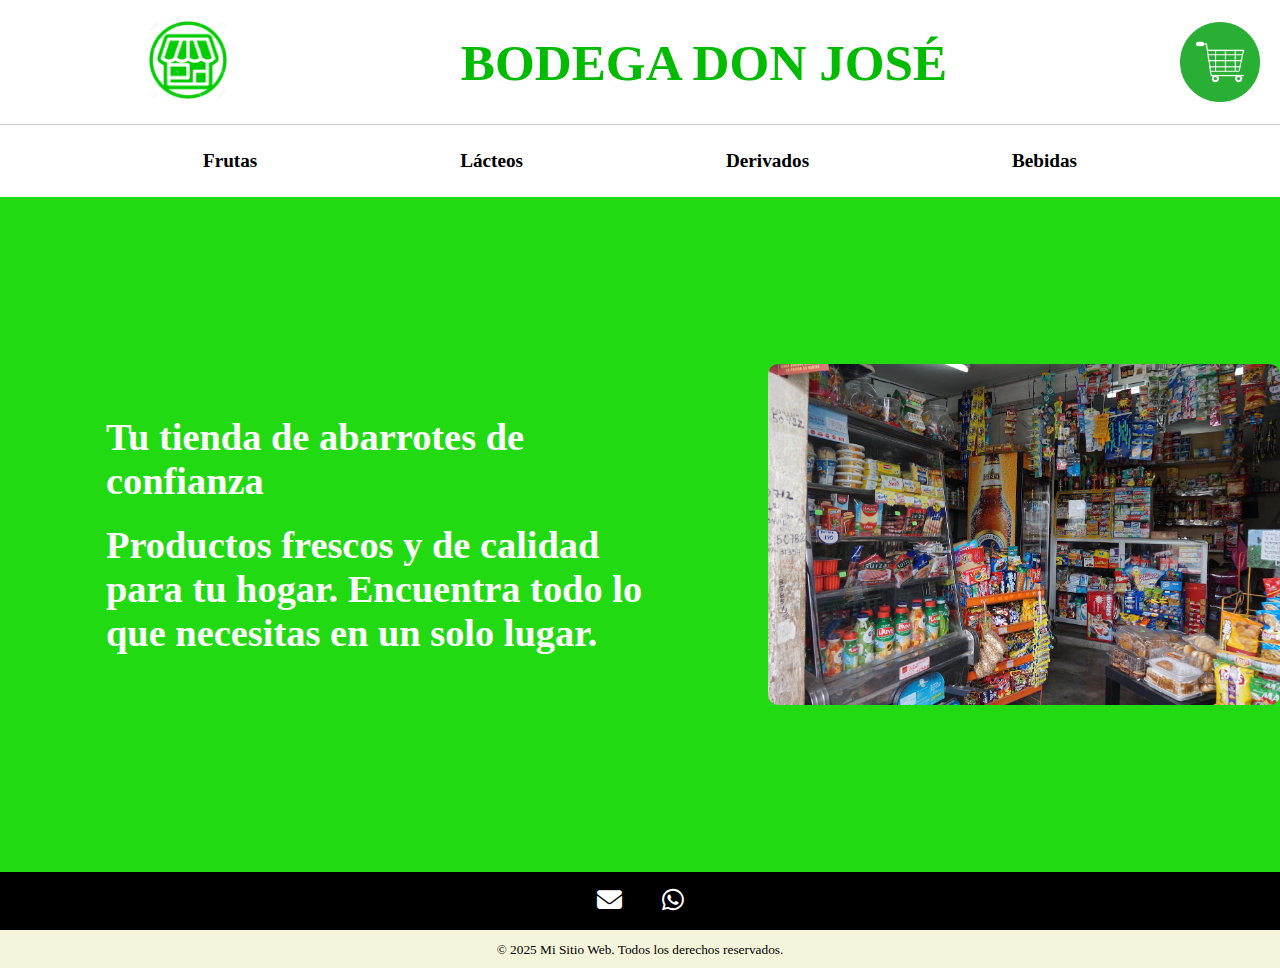
<file: index.html>
<!DOCTYPE html>
<html lang="es">
<head>
    <meta charset="UTF-8">
    <meta name="viewport" content="width=device-width, initial-scale=1.0">
    <title>Mi Tienda De Abarrotes</title>
    <link rel="stylesheet" href="css/styles.css">
    <link rel="stylesheet" href="https://cdnjs.cloudflare.com/ajax/libs/font-awesome/6.4.0/css/all.min.css">
</head>
<body>
    <header class="panel">
        <a class="inicio" href="index.html"><img class="img1" src="images/icono_tienda.jpg" alt="icono_tienda"></a>
        <div class="c2">
            <p class="titulo">BODEGA DON JOSÉ</p>
        </div>
        <img class="carrito" src="images/icono_carrito.png" alt="carrito">
    </header>

    <nav>
        <ul class="sections">
            <li><a class="categ" href="frutas.html">Frutas</a></li>
            <li><a class="categ" href="lacteos.html">Lácteos</a></li>
            <li><a class="categ" href="derivados.html">Derivados</a></li>
            <li><a class="categ" href="bebidas.html">Bebidas</a></li>
        </ul>
    </nav>

    <main class="cuerpo">
        <div class="textos">
            <p class="texto">Tu tienda de abarrotes de confianza</p>
            <p class="texto">Productos frescos y de calidad para tu hogar. Encuentra todo lo que necesitas en un solo lugar.</p>
        </div>
        <div class="textos">
            <img class="imgt" src="images/interior_tienda.png" alt="tienda">
        </div>
    </main>

    <div class="contactanos">
        <a href="#" class="cont" id="btnAbrirModal">
            <i class="fa-solid fa-envelope"></i>
        </a>
        <a href="https://wa.me/51928223482?text=Hola%20Don%20José,%20deseo%20hacer%20un%20pedido" class="cont" target="_blank">
            <i class="fa-brands fa-whatsapp"></i>
        </a>
    </div>

    <footer>
        <small>&copy; 2025 Mi Sitio Web. Todos los derechos reservados.</small>
    </footer>

    <div id="miModal" class="modal-pedido">
        <div class="modal-contenido">
            <span class="cerrar-btn">&times;</span>
            <h2 style="color: rgb(0, 187, 0);">Nuevo Pedido</h2>
            
            <label>Nombre:</label>
            <input type="text" id="nombreCliente" placeholder="Tu nombre">
            
            <label>Producto:</label>
            <input type="text" id="productoPedido" placeholder="Ej: Manzanas">
            
            <label>Cantidad:</label>
            <input type="text" id="cantidadPedido" placeholder="Ej: 2 kg">

            <button type="button" onclick="enviarPorCorreo()" class="btn-enviar">
                ENVIAR A GMAIL
            </button>
        </div>
    </div>

    <script src="js/form.js"></script>
</body>
</html>
</file>
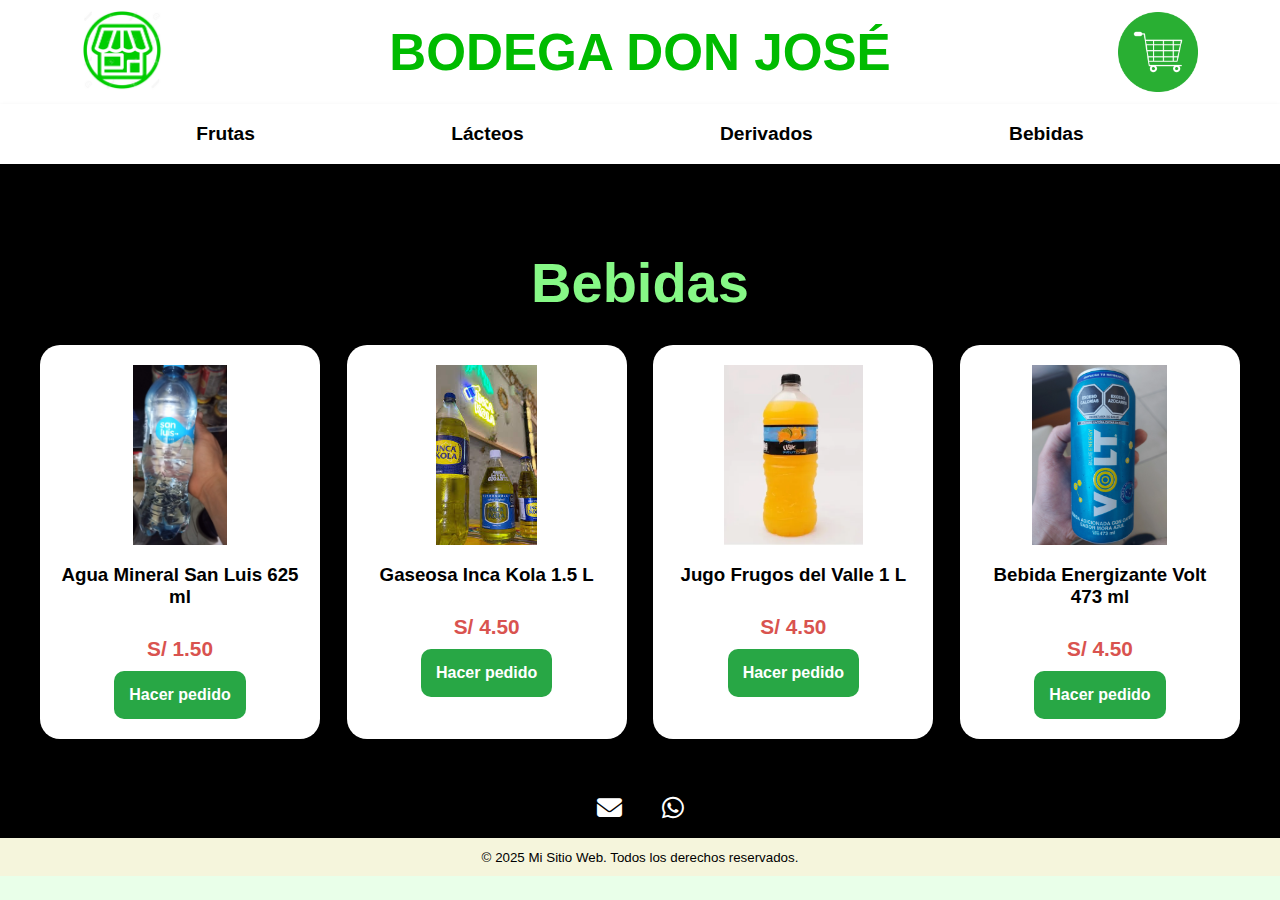
<file: bebidas.html>
<!DOCTYPE html>
<html lang="es">
<head>
    <meta charset="UTF-8">
    <meta name="viewport" content="width=device-width, initial-scale=1.0">
    <title>Bebidas</title>
    <link rel="stylesheet" href="css/frutas.css">
    <link rel="stylesheet" href="https://cdnjs.cloudflare.com/ajax/libs/font-awesome/6.4.0/css/all.min.css">
</head>
<body>
    <header class="panel">
        <a class="inicio" href="index.html"><img class="img1"src="images/icono_tienda.jpg" alt="icono_tienda"></a>
        <div class="c2">
            <p class="titulo">BODEGA DON JOSÉ</p>
        </div>
        <img class="carrito" src="images/icono_carrito.png" alt="carrito">
    </header>
    
    <nav>
        <ul class="sections">
            <li><a class="categ" href="frutas.html">Frutas</a></li>
            <li><a class="categ" href="lacteos.html">Lácteos</a></li>
            <li><a class="categ" href="derivados.html">Derivados</a></li>
            <li><a class="categ" href="bebidas.html">Bebidas</a></li>
        </ul>
    </nav>

    <section id="frutas" class="seccion-productos">
    <h2 class="titulo-seccion">Bebidas</h2>

    <div class="contenedor-productos">

        <div class="producto">
            <img src="images/agua.png" alt="Agua Mineral San Luis 625 ml">
            <h3>Agua Mineral San Luis 625 ml</h3>
            <p class="precio">S/ 1.50</p>
            <a href="https://wa.me/51928223482?text=Hola%20Don%20José,%20deseo%20comprar%20Agua%20Mineral%20San%20Luis%20625%20ml" class="cont" target="_blank">
                <button class="btn-comprar">Hacer pedido</button>
            </a>
        </div>

        <div class="producto">
            <img src="images/gaseosa.png" alt="Gaseosa Inca Kola 1.5 L">
            <h3>Gaseosa Inca Kola 1.5 L</h3>
            <p class="precio">S/ 4.50</p>
            <a href="https://wa.me/51928223482?text=Hola%20Don%20José,%20deseo%20comprar%20Gaseosa%20Inca%20Kola%201.5%20L" class="cont" target="_blank">
                <button class="btn-comprar">Hacer pedido</button>
            </a>
        </div>

        <div class="producto">
            <img src="images/frugo.png" alt="Jugo Frugos del Valle 1 L">
            <h3>Jugo Frugos del Valle 1 L</h3>
            <p class="precio">S/ 4.50</p>
            <a href="https://wa.me/51928223482?text=Hola%20Don%20José,%20deseo%20comprar%20Jugo%20Frugos%20del%20Valle%201%20L" class="cont" target="_blank">
                <button class="btn-comprar">Hacer pedido</button>
            </a>
        </div>

        <div class="producto">
            <img src="images/volt.png" alt="Bebida Energizante Volt 473 ml">
            <h3>Bebida Energizante Volt 473 ml</h3>
            <p class="precio">S/ 4.50</p>
            <a href="https://wa.me/51928223482?text=Hola%20Don%20José,%20deseo%20comprar%20Bebida%20Energizante%20Volt%20473%20ml" class="cont" target="_blank">
                <button class="btn-comprar">Hacer pedido</button>
            </a>
        </div>

    </div>
</section>

    <div class="contactanos">
        <a href="#" class="cont" id="btnAbrirModal">
            <i class="fa-solid fa-envelope"></i>
        </a>
        <a href="https://wa.me/51928223482?text=Hola%20Don%20José,%20deseo%20hacer%20un%20pedido" class="cont" target="_blank">
            <i class="fa-brands fa-whatsapp"></i>
        </a>
    </div>
    <footer>
        <small>&copy; 2025 Mi Sitio Web. Todos los derechos reservados.</small>
    </footer>

     <div id="miModal" class="modal-pedido">
        <div class="modal-contenido">
            <span class="cerrar-btn">&times;</span>
            <h2 style="color: rgb(0, 187, 0);">Nuevo Pedido</h2>
            
            <label>Nombre:</label>
            <input type="text" id="nombreCliente" placeholder="Tu nombre">
            
            <label>Producto:</label>
            <input type="text" id="productoPedido" placeholder="Ej: Manzanas">
            
            <label>Cantidad:</label>
            <input type="text" id="cantidadPedido" placeholder="Ej: 2 kg">

            <button type="button" onclick="enviarPorCorreo()" class="btn-enviar">
                ENVIAR A GMAIL
            </button>
        </div>
    </div>

    <script src="js/form.js"></script>
    
</body>
</html>
</file>
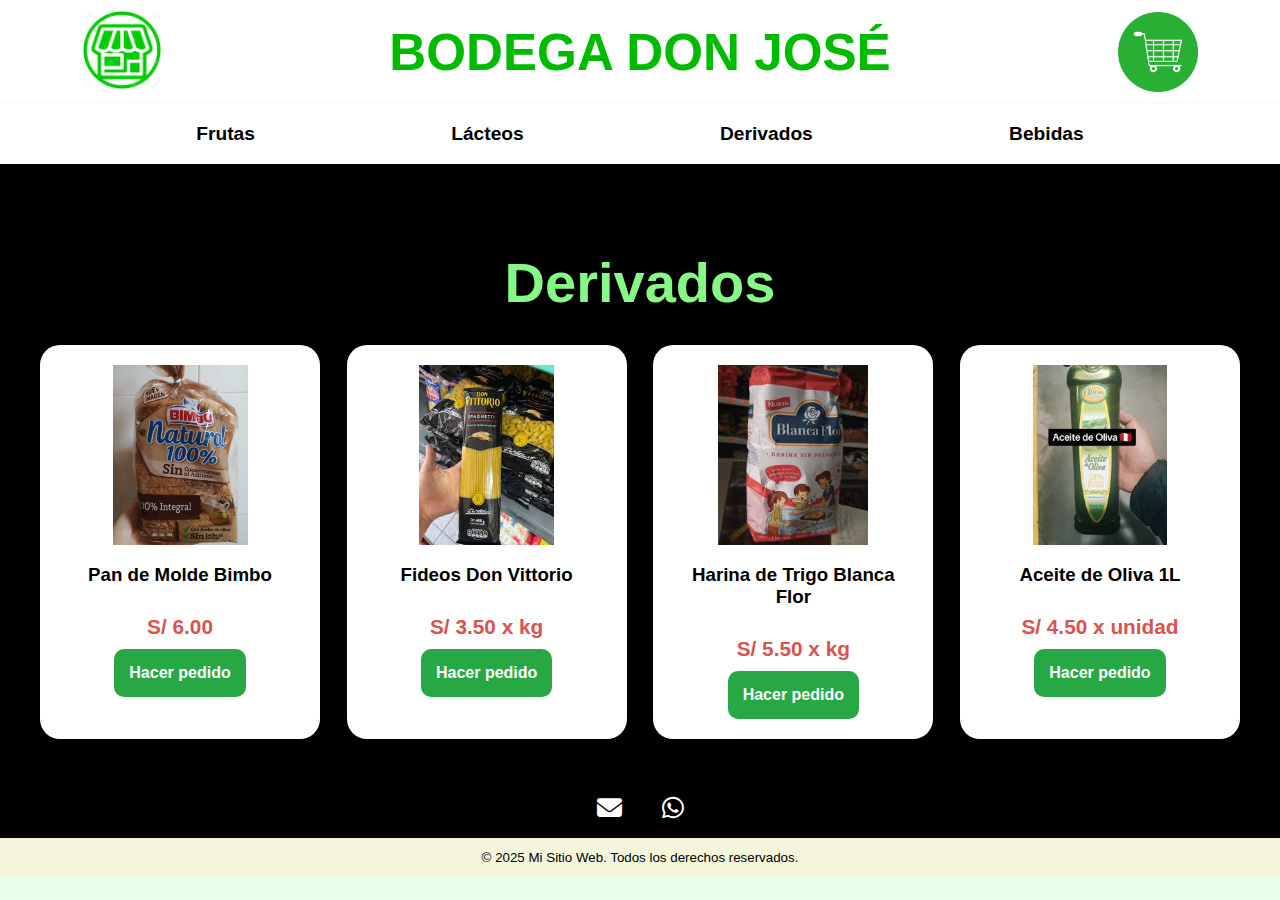
<file: derivados.html>
<!DOCTYPE html>
<html lang="es">
<head>
    <meta charset="UTF-8">
    <meta name="viewport" content="width=device-width, initial-scale=1.0">
    <title>Derivados</title>
    <link rel="stylesheet" href="css/derivados.css">
    <link rel="stylesheet" href="https://cdnjs.cloudflare.com/ajax/libs/font-awesome/6.4.0/css/all.min.css">
</head>
<body>
    <header class="panel">
        <a class="inicio" href="index.html"><img class="img1"src="images/icono_tienda.jpg" alt="icono_tienda"></a>
        <div class="c2">
            <p class="titulo">BODEGA DON JOSÉ</p>
        </div>
        <img class="carrito" src="images/icono_carrito.png" alt="carrito">
    </header>
    
    <nav>
        <ul class="sections">
            <li><a class="categ" href="frutas.html">Frutas</a></li>
            <li><a class="categ" href="lacteos.html">Lácteos</a></li>
            <li><a class="categ" href="derivados.html">Derivados</a></li>
            <li><a class="categ" href="bebidas.html">Bebidas</a></li>
        </ul>
    </nav>

    <section id="frutas" class="seccion-productos">
    <h2 class="titulo-seccion">Derivados</h2>

    <div class="contenedor-productos">
        <div class="producto">
            <img src="images/pan.png" alt="Pan de Molde Bimbo">
            <h3>Pan de Molde Bimbo</h3>
            <p class="precio">S/ 6.00</p>
            <a href="https://wa.me/51928223482?text=Hola%20Don%20José,%20deseo%20comprar%20Pan%20de%20Molde%20Bimbo" class="cont" target="_blank">
                <button class="btn-comprar">Hacer pedido</button>
            </a>
        </div>

        <div class="producto">
            <img src="images/fideos.png" alt="Fideos Don Vittorio">
            <h3>Fideos Don Vittorio</h3>
            <p class="precio">S/ 3.50 x kg</p>
            <a href="https://wa.me/51928223482?text=Hola%20Don%20José,%20deseo%20comprar%20Fideos%20Don%20Vittorio" class="cont" target="_blank">
                <button class="btn-comprar">Hacer pedido</button>
            </a>
        </div>

        <div class="producto">
            <img src="images/harina.png" alt="Harina de Trigo Blanca Flor">
            <h3>Harina de Trigo Blanca Flor</h3>
            <p class="precio">S/ 5.50 x kg</p>
            <a href="https://wa.me/51928223482?text=Hola%20Don%20José,%20deseo%20comprar%20Harina%20de%20Trigo%20Blanca%20Flor" class="cont" target="_blank">
                <button class="btn-comprar">Hacer pedido</button>
            </a>
        </div>

        <div class="producto">
            <img src="images/aceite.png" alt="Aceite de Oliva 1L">
            <h3>Aceite de Oliva 1L</h3>
            <p class="precio">S/ 4.50 x unidad</p>
            <a href="https://wa.me/51928223482?text=Hola%20Don%20José,%20deseo%20comprar%20Aceite%20de%20Oliva%201L" class="cont" target="_blank">
                <button class="btn-comprar">Hacer pedido</button>
            </a>
        </div>

    </div>
</section>

    <div class="contactanos">
        <a href="#" class="cont" id="btnAbrirModal">
            <i class="fa-solid fa-envelope"></i>
        </a>
        <a href="https://wa.me/51928223482?text=Hola%20Don%20José,%20deseo%20hacer%20un%20pedido" class="cont" target="_blank">
            <i class="fa-brands fa-whatsapp"></i>
        </a>
    </div>

    <footer>
        <small>&copy; 2025 Mi Sitio Web. Todos los derechos reservados.</small>
    </footer>
    
        <div id="miModal" class="modal-pedido">
        <div class="modal-contenido">
            <span class="cerrar-btn">&times;</span>
            <h2 style="color: rgb(0, 187, 0);">Nuevo Pedido</h2>
            
            <label>Nombre:</label>
            <input type="text" id="nombreCliente" placeholder="Tu nombre">
            
            <label>Producto:</label>
            <input type="text" id="productoPedido" placeholder="Ej: Manzanas">
            
            <label>Cantidad:</label>
            <input type="text" id="cantidadPedido" placeholder="Ej: 2 kg">

            <button type="button" onclick="enviarPorCorreo()" class="btn-enviar">
                ENVIAR A GMAIL
            </button>
        </div>
    </div>

    <script src="js/form.js"></script>

</body>
</html>
</file>
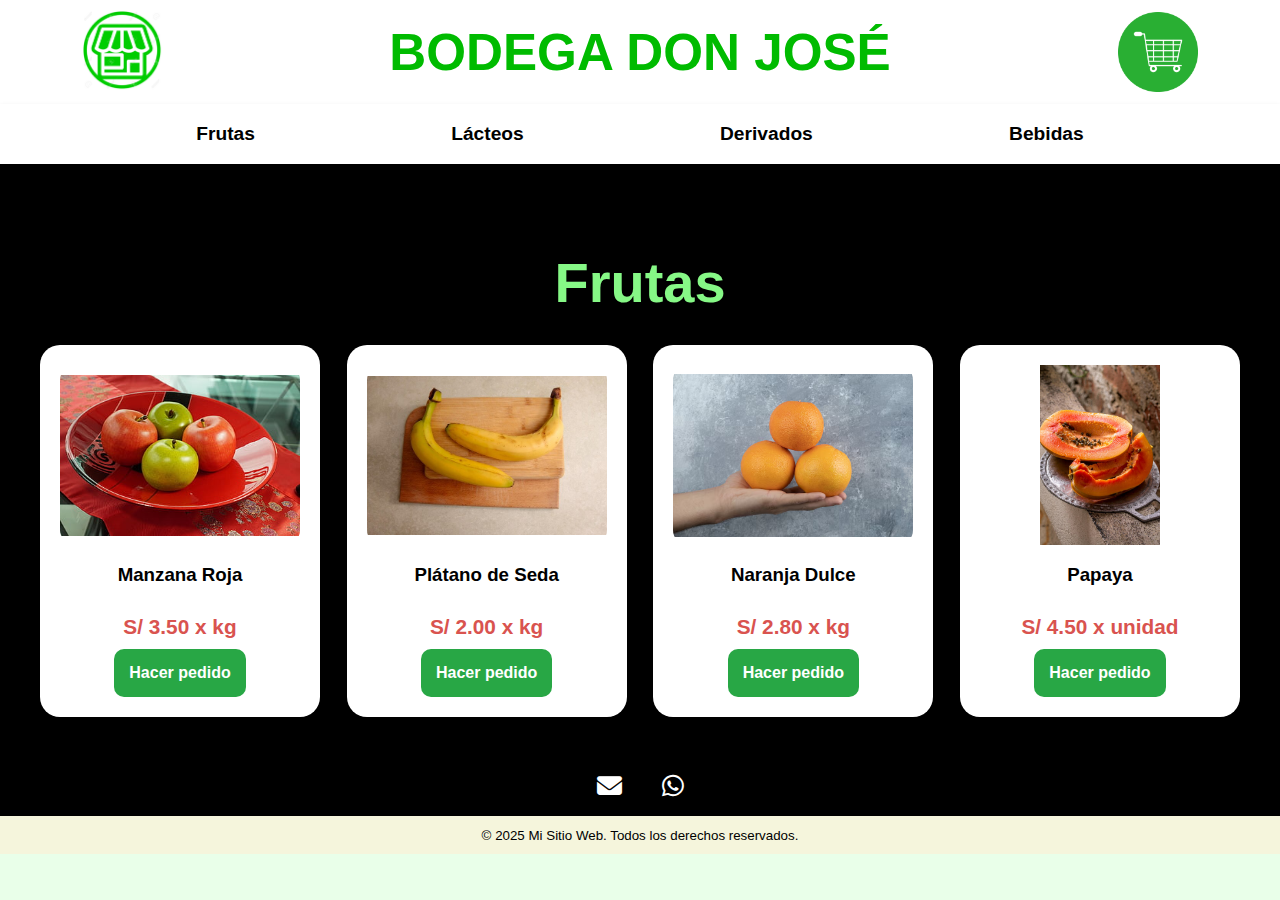
<file: frutas.html>
<!DOCTYPE html>
<html lang="es">
<head>
    <meta charset="UTF-8">
    <meta name="viewport" content="width=device-width, initial-scale=1.0">
    <title>Frutas</title>
    <link rel="stylesheet" href="css/frutas.css">
    <link rel="stylesheet" href="https://cdnjs.cloudflare.com/ajax/libs/font-awesome/6.4.0/css/all.min.css">
</head>
<body>
    <header class="panel">
        <a class="inicio" href="index.html"><img class="img1"src="images/icono_tienda.jpg" alt="icono_tienda"></a>
        <div class="c2">
            <p class="titulo">BODEGA DON JOSÉ</p>
        </div>
        <img class="carrito" src="images/icono_carrito.png" alt="carrito">
    </header>
    
    <nav>
        <ul class="sections">
            <li><a class="categ" href="frutas.html">Frutas</a></li>
            <li><a class="categ" href="lacteos.html">Lácteos</a></li>
            <li><a class="categ" href="derivados.html">Derivados</a></li>
            <li><a class="categ" href="bebidas.html">Bebidas</a></li>
        </ul>
    </nav>

    <section id="frutas" class="seccion-productos">
    <h2 class="titulo-seccion">Frutas</h2>

    <div class="contenedor-productos">

        <div class="producto">
            <img src="images/manzana.png" alt="Manzanas frescas">
            <h3>Manzana Roja</h3>
            <p class="precio">S/ 3.50 x kg</p>
            <a href="https://wa.me/51928223482?text=Hola%20Don%20José,%20deseo%20comprar%20Manzana%20Roja" class="cont" target="_blank">
                <button class="btn-comprar">Hacer pedido</button>
            </a>
        </div>

        <div class="producto">
            <img src="images/platanos.jpg" alt="Plátanos maduros">
            <h3>Plátano de Seda</h3>
            <p class="precio">S/ 2.00 x kg</p>
            <a href="https://wa.me/51928223482?text=Hola%20Don%20José,%20deseo%20comprar%20Plátano%20de%20Seda" class="cont" target="_blank">
                <button class="btn-comprar">Hacer pedido</button>
            </a>
        </div>

        <div class="producto">
            <img src="images/naranjas.png" alt="Naranjas jugosas">
            <h3>Naranja Dulce</h3>
            <p class="precio">S/ 2.80 x kg</p>
            <a href="https://wa.me/51928223482?text=Hola%20Don%20José,%20deseo%20comprar%20Naranja%20Dulce" class="cont" target="_blank">
                <button class="btn-comprar">Hacer pedido</button>
            </a>
        </div>

        <div class="producto">
            <img src="images/papaya.jpg" alt="Papaya fresca">
            <h3>Papaya</h3>
            <p class="precio">S/ 4.50 x unidad</p>
            <a href="https://wa.me/51928223482?text=Hola%20Don%20José,%20deseo%20comprar%20Papaya" class="cont" target="_blank">
                <button class="btn-comprar">Hacer pedido</button>
            </a>
        </div>

    </div>
</section>

    <div class="contactanos">
        <a href="#" class="cont" id="btnAbrirModal">
            <i class="fa-solid fa-envelope"></i>
        </a>
        <a href="https://wa.me/51928223482?text=Hola%20Don%20José,%20deseo%20hacer%20un%20pedido" class="cont" target="_blank">
            <i class="fa-brands fa-whatsapp"></i>
        </a>
    </div>

    <footer>
        <small>&copy; 2025 Mi Sitio Web. Todos los derechos reservados.</small>
    </footer>
    
    <div id="miModal" class="modal-pedido">
        <div class="modal-contenido">
            <span class="cerrar-btn">&times;</span>
            <h2 style="color: rgb(0, 187, 0);">Nuevo Pedido</h2>
            
            <label>Nombre:</label>
            <input type="text" id="nombreCliente" placeholder="Tu nombre">
            
            <label>Producto:</label>
            <input type="text" id="productoPedido" placeholder="Ej: Manzanas">
            
            <label>Cantidad:</label>
            <input type="text" id="cantidadPedido" placeholder="Ej: 2 kg">

            <button type="button" onclick="enviarPorCorreo()" class="btn-enviar">
                ENVIAR A GMAIL
            </button>
        </div>
    </div>
<script src="js/form.js"></script>
</body>
</html>
</file>
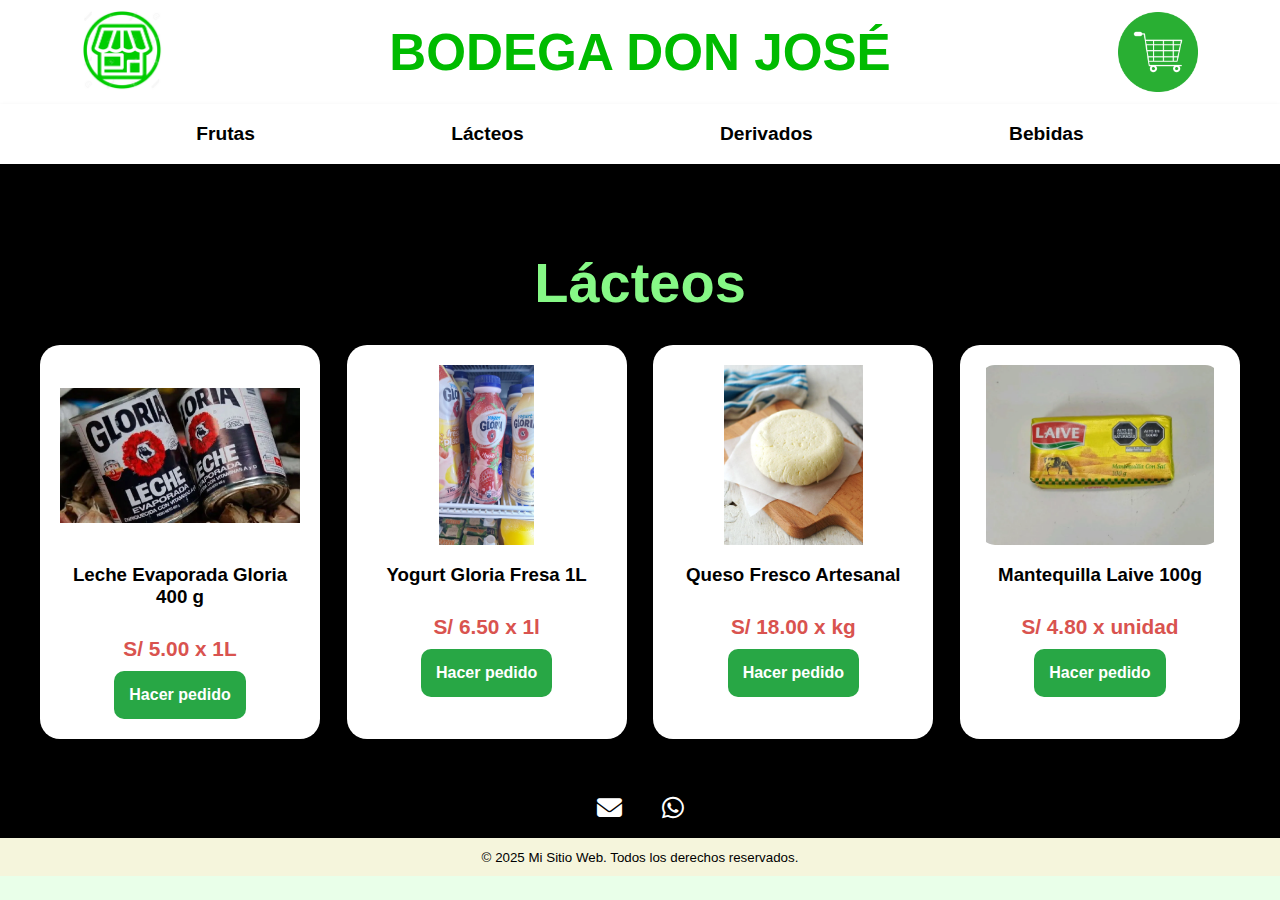
<file: lacteos.html>
<!DOCTYPE html>
<html lang="es">
<head>
    <meta charset="UTF-8">
    <meta name="viewport" content="width=device-width, initial-scale=1.0">
    <title>Lácteos</title>
    <link rel="stylesheet" href="css/lacteos.css">
    <link rel="stylesheet" href="https://cdnjs.cloudflare.com/ajax/libs/font-awesome/6.4.0/css/all.min.css">
</head>
<body>
    <header class="panel">
        <a class="inicio" href="index.html"><img class="img1"src="images/icono_tienda.jpg" alt="icono_tienda"></a>
        <div class="c2">
            <p class="titulo">BODEGA DON JOSÉ</p>
        </div>
        <img class="carrito" src="images/icono_carrito.png" alt="carrito">
    </header>
    
    <nav>
        <ul class="sections">
            <li><a class="categ" href="frutas.html">Frutas</a></li>
            <li><a class="categ" href="lacteos.html">Lácteos</a></li>
            <li><a class="categ" href="derivados.html">Derivados</a></li>
            <li><a class="categ" href="bebidas.html">Bebidas</a></li>
        </ul>
    </nav>

    <section id="frutas" class="seccion-productos">
    <h2 class="titulo-seccion">Lácteos</h2>

    <div class="contenedor-productos">

        <div class="producto">
            <img src="images/leche.png" alt="Leche Evaporada Gloria 400 g">
            <h3>Leche Evaporada Gloria 400 g</h3>
            <p class="precio">S/ 5.00 x 1L</p>
            <a href="https://wa.me/51928223482?text=Hola%20Don%20José,%20deseo%20comprar%20Leche%20Gloria%20Entera%201L" class="cont" target="_blank">
                <button class="btn-comprar">Hacer pedido</button>
            </a>
        </div>

        <div class="producto">
            <img src="images/yogurt.png" alt="Yogurt Gloria Fresa 1L">
            <h3>Yogurt Gloria Fresa 1L</h3>
            <p class="precio">S/ 6.50 x 1l</p>
            <a href="https://wa.me/51928223482?text=Hola%20Don%20José,%20deseo%20comprar%20Yogurt%20Gloria%20Batido%20Fresa%201L" class="cont" target="_blank">
                <button class="btn-comprar">Hacer pedido</button>
            </a>
        </div>

        <div class="producto">
            <img src="images/queso.png" alt="Queso Fresco Artesanal">
            <h3>Queso Fresco Artesanal</h3>
            <p class="precio">S/ 18.00 x kg</p>
            <a href="https://wa.me/51928223482?text=Hola%20Don%20José,%20deseo%20comprar%20Naranja%20Dulce" class="cont" target="_blank">
                <button class="btn-comprar">Hacer pedido</button>
            </a>
        </div>

        <div class="producto">
            <img src="images/mantequilla.png" alt="Mantequilla Laive 100g">
            <h3>Mantequilla Laive 100g</h3>
            <p class="precio">S/ 4.80 x unidad</p>
            <a href="https://wa.me/51928223482?text=Hola%20Don%20José,%20deseo%20comprar%20Mantequilla%20Laive%20100g" class="cont" target="_blank">
                <button class="btn-comprar">Hacer pedido</button>
            </a>
        </div>

    </div>
</section>

     <div class="contactanos">
        <a href="#" class="cont" id="btnAbrirModal">
            <i class="fa-solid fa-envelope"></i>
        </a>
        <a href="https://wa.me/51928223482?text=Hola%20Don%20José,%20deseo%20hacer%20un%20pedido" class="cont" target="_blank">
            <i class="fa-brands fa-whatsapp"></i>
        </a>
    </div>


    <footer>
        <small>&copy; 2025 Mi Sitio Web. Todos los derechos reservados.</small>
    </footer>

        <div id="miModal" class="modal-pedido">
        <div class="modal-contenido">
            <span class="cerrar-btn">&times;</span>
            <h2 style="color: rgb(0, 187, 0);">Nuevo Pedido</h2>
            
            <label>Nombre:</label>
            <input type="text" id="nombreCliente" placeholder="Tu nombre">
            
            <label>Producto:</label>
            <input type="text" id="productoPedido" placeholder="Ej: Manzanas">
            
            <label>Cantidad:</label>
            <input type="text" id="cantidadPedido" placeholder="Ej: 2 kg">

            <button type="button" onclick="enviarPorCorreo()" class="btn-enviar">
                ENVIAR A GMAIL
            </button>
        </div>
    </div>

    <script src="js/form.js"></script>
</body>
</html>
</file>
<file: css/styles.css>
body {
    margin: 0;
    font-family: 'Times New Roman', Times, serif;
}

.panel {
    display: flex;
    flex-direction: row;
    background-color: white;
    width: 100%;
    padding: 10px 0;
    align-items: center;
    justify-content: space-around;
}

.inicio {
    width: 12%;
}

.img1 {
    width: 100%;
    height: auto;
}

.carrito {
    width: 12%;
    height: auto;
}

.c2 {
    display: flex;
    flex-direction: column;
    align-items: center;
    gap: 10px;
}

.titulo {
    color: rgb(0, 187, 0);
    font-size: 6vw;
    font-weight: bold;
    text-align: center;
    margin: 0;
}

.buscador {
    display: flex;
    width: 90%;
    height: 35px;
    background-color: rgb(189, 190, 190);
    border-radius: 15px;
    align-items: center;
    padding: 0 10px;
}

.lupa {
    background-color: transparent;
    border: 0;
    font-size: 14px;
}

.campo_buscar {
    background-color: transparent;
    border: 0;
    font-size: 14px;
    width: 100%;
    outline: none;
}

::placeholder {
    color: rgb(66, 66, 66);
    font-size: 12px;
}

.sections {
    display: flex;
    margin: 0;
    background-color: white;
    min-height: 50px;
    align-items: center;
    justify-content: space-evenly;
    list-style-type: none;
    padding: 0;
    border-top: 1px solid #cfcdcd;
}

.categ {
    color: black;
    font-weight: bold;
    font-size: 14px;
    text-decoration: none;
}

.cuerpo {
    background-color: rgb(33, 218, 17);
    display: flex;
    flex-direction: column;
    width: 100%;
    padding: 20px 0;
    align-items: center;
    min-height: 75vh;
}

.textos {
    display: flex;
    width: 90%;
    justify-content: center;
    align-items: center;
    flex-direction: column;
    gap: 20px;
    padding: 20px 0;
}

.texto {
    color: white;
    font-weight: bold;
    text-align: center;
    font-size: 22px;
    margin: 0 10px;
}

.imgt {
    width: 90vw;
    max-width: 400px;
    border-radius: 10px;
}

.contactanos {
    background-color: rgb(0, 0, 0);
    display: flex;
    justify-content: center;
    padding: 15px;
    gap: 40px;
}

.cont {
    color: white;
    font-size: 25px;
}

footer {
    padding: 10px;
    background-color: beige;
    text-align: center;
}

.modal-pedido {
    display: none;
    position: fixed;
    z-index: 1000;
    left: 0;
    top: 0;
    width: 100%;
    height: 100%;
    background-color: rgba(0,0,0,0.7);
}

.modal-contenido {
    background-color: white;
    margin: 10% auto;
    padding: 20px;
    width: 80%;
    max-width: 400px;
    border-radius: 15px;
    text-align: left;
    position: relative;
}

.modal-contenido input {
    width: 100%;
    padding: 10px;
    margin: 10px 0;
    border: 1px solid #ccc;
    border-radius: 5px;
}

.cerrar-btn {
    position: absolute;
    right: 15px;
    top: 10px;
    font-size: 25px;
    cursor: pointer;
}

.btn-enviar {
    background-color: rgb(0, 187, 0);
    color: white;
    border: none;
    padding: 12px;
    width: 100%;
    border-radius: 8px;
    font-weight: bold;
    cursor: pointer;
    margin-top: 10px;
}

@media (min-width: 768px) {
    .panel {
        gap: 5vw;
        padding: 20px 5%;
    }

    .titulo {
        font-size: 4vw;
    }

    .buscador {
        width: 30vw;
    }

    .inicio {
        width: 80px;
    }

    .img1 {
        width: 100%;
    }

    .carrito {
        width: 80px;
    }

    .cuerpo {
        flex-direction: row;
        height: 75vh;
        justify-content: space-around;
        padding: 0 5%;
    }

    .textos {
        width: 45%;
        text-align: left;
    }

    .texto {
        font-size: 3vw;
        text-align: left;
    }

    .imgt {
        width: 40vw;
        max-width: none;
    }

    .sections {
        height: 8vh;
    }

    .categ {
        font-size: 1.5vw;
    }
}
</file>
<file: css/frutas.css>
body {
    margin: 0;
    font-family: Arial, sans-serif;
    background-color: #e9ffe9;
}

.panel {
    display: flex;
    flex-direction: row; 
    background-color: white;
    width: 100%;
    padding: 10px 0;
    align-items: center;
    justify-content: space-around;
}

.inicio {
  width: 12%;
}

.img1 {
    width: 100%;
    height: auto;
}

.carrito {
    width: 12%;
    height: auto;
}

.c2 {
    display: flex;
    flex-direction: column;
    align-items: center;
    gap: 10px;
}

.titulo {
    color: rgb(0, 187, 0);
    font-size: 6vw;
    font-weight: bold;
    text-align: center;
    margin: 0;
}

.buscador {
    display: flex;
    width: 90%;
    height: 35px;
    background-color: rgb(189, 190, 190);
    border-radius: 15px;
    align-items: center;
    padding: 0 10px;
}

.lupa {
    background-color: transparent;
    border: 0;
    font-size: 14px;
}

.campo_buscar {
    background-color: transparent;
    border: 0;
    font-size: 14px;
    width: 100%;
    outline: none;
}

::placeholder {
    color: rgb(66, 66, 66);
    font-size: 12px;
}

.sections {
    display: flex;
    margin: 0;
    background-color: white;
    height: 60px;
    align-items: center;
    justify-content: space-evenly;
    list-style-type: none;
    padding: 0;
    box-shadow: 0 2px 5px rgba(0,0,0,0.1);
}

.categ {
    color: black;
    font-weight: bold;
    font-size: 14px;
    text-decoration: none;
}

.seccion-productos {
    padding: 20px;
    text-align: center;
}

.titulo-seccion {
    font-size: 2.5rem;
    font-weight: bold;
    color: #008000;
    margin-bottom: 30px;
}

.contenedor-productos {
    display: flex;
    flex-direction: column;
    flex-wrap: wrap;
    gap: 20px;
    justify-content: center;
    max-width: 1200px;
    margin: 0 auto;
}

.producto {
    background: white;
    padding: 20px;
    border-radius: 20px;
    box-shadow: 0 4px 8px rgba(0,0,0,0.1);
    display: flex;
    flex-direction: column;
    align-items: center;
    width: 90%; 
    max-width: 300px;
    margin: 0 auto; 
}

.producto img {
    width: 100%;
    height: 180px;
    object-fit: contain;
    border-radius: 15px;
}

.precio {
    font-size: 1.3rem;
    font-weight: bold;
    margin: 10px;
    color: #d9534f;
}

.btn-comprar {
    background: #28a745;
    color: white;
    border: 0;
    padding: 15px;
    border-radius: 10px;
    font-size: 1rem;
    cursor: pointer;
    width: 100%;
    font-weight: bold;
}

.contactanos {
    background-color: rgb(0, 0, 0);
    display: flex;
    justify-content: center;
    padding: 15px;
    gap: 40px;
}

.cont {
    color: white;
    font-size: 25px;
}

footer {
    padding: 10px;
    background-color: beige;
    text-align: center;
}


.modal-pedido {
    display: none;
    position: fixed;
    z-index: 1000;
    left: 0;
    top: 0;
    width: 100%;
    height: 100%;
    background-color: rgba(0,0,0,0.7);
}

.modal-contenido {
    background-color: white;
    margin: 10% auto;
    padding: 20px;
    width: 80%;
    max-width: 400px;
    border-radius: 15px;
    text-align: left;
    position: relative;
}

.modal-contenido input {
    width: 100%;
    padding: 10px;
    margin: 10px 0;
    border: 1px solid #ccc;
    border-radius: 5px;
}

.cerrar-btn {
    position: absolute;
    right: 15px;
    top: 10px;
    font-size: 25px;
    cursor: pointer;
}

.btn-enviar {
    background-color: rgb(0, 187, 0);
    color: white;
    border: none;
    padding: 12px;
    width: 100%;
    border-radius: 8px;
    font-weight: bold;
    cursor: pointer;
    margin-top: 10px;
}




@media (min-width: 768px) {

    .panel {
        gap: 5vw;
    }

    .titulo {
        font-size: 4vw;
    }

    .buscador {
        width: 30vw;
    }

    .inicio {
        width: 80px;
    }

    .img1 {
      width: 100%;
    }

    .carrito {
        width: 80px;
    }

    .seccion-productos {
        padding: 40px;
        background: #000000;
    }

    .titulo-seccion {
        font-size: 3.5rem;
        color: #86f886;
    }

    .contenedor-productos {
        flex-direction: row;
        justify-content: space-between;
    }

    .producto {
        width: 20%; 
        margin: 0;
    }

    .categ {
        font-size: 1.2rem;
    }
}
</file>
<file: css/derivados.css>
body {
    margin: 0;
    font-family: Arial, sans-serif;
    background-color: #e9ffe9;
}

.panel {
    display: flex;
    flex-direction: row; 
    background-color: white;
    width: 100%;
    padding: 10px 0;
    align-items: center;
    justify-content: space-around;
}

.inicio {
  width: 12%;
}

.img1 {
    width: 100%;
    height: auto;
}

.carrito {
    width: 12%;
    height: auto;
}

.c2 {
    display: flex;
    flex-direction: column;
    align-items: center;
    gap: 10px;
}

.titulo {
    color: rgb(0, 187, 0);
    font-size: 6vw;
    font-weight: bold;
    text-align: center;
    margin: 0;
}

.buscador {
    display: flex;
    width: 90%;
    height: 35px;
    background-color: rgb(189, 190, 190);
    border-radius: 15px;
    align-items: center;
    padding: 0 10px;
}

.lupa {
    background-color: transparent;
    border: 0;
    font-size: 14px;
}

.campo_buscar {
    background-color: transparent;
    border: 0;
    font-size: 14px;
    width: 100%;
    outline: none;
}

::placeholder {
    color: rgb(66, 66, 66);
    font-size: 12px;
}

.sections {
    display: flex;
    margin: 0;
    background-color: white;
    height: 60px;
    align-items: center;
    justify-content: space-evenly;
    list-style-type: none;
    padding: 0;
    box-shadow: 0 2px 5px rgba(0,0,0,0.1);
}

.categ {
    color: black;
    font-weight: bold;
    font-size: 14px;
    text-decoration: none;
}

.seccion-productos {
    padding: 20px;
    text-align: center;
}

.titulo-seccion {
    font-size: 2.5rem;
    font-weight: bold;
    color: #008000;
    margin-bottom: 30px;
}

.contenedor-productos {
    display: flex;
    flex-direction: column;
    flex-wrap: wrap;
    gap: 20px;
    justify-content: center;
    max-width: 1200px;
    margin: 0 auto;
}

.producto {
    background: white;
    padding: 20px;
    border-radius: 20px;
    box-shadow: 0 4px 8px rgba(0,0,0,0.1);
    display: flex;
    flex-direction: column;
    align-items: center;
    width: 90%; 
    max-width: 300px;
    margin: 0 auto; 
}

.producto img {
    width: 100%;
    height: 180px;
    object-fit: contain;
    border-radius: 15px;
}

.precio {
    font-size: 1.3rem;
    font-weight: bold;
    margin: 10px;
    color: #d9534f;
}

.btn-comprar {
    background: #28a745;
    color: white;
    border: 0;
    padding: 15px;
    border-radius: 10px;
    font-size: 1rem;
    cursor: pointer;
    width: 100%;
    font-weight: bold;
}

.contactanos {
    background-color: rgb(0, 0, 0);
    display: flex;
    justify-content: center;
    padding: 15px;
    gap: 40px;
}

.cont {
    color: white;
    font-size: 25px;
}

footer {
    padding: 10px;
    background-color: beige;
    text-align: center;
}

.modal-pedido {
    display: none;
    position: fixed;
    z-index: 1000;
    left: 0;
    top: 0;
    width: 100%;
    height: 100%;
    background-color: rgba(0,0,0,0.7);
}

.modal-contenido {
    background-color: white;
    margin: 10% auto;
    padding: 20px;
    width: 80%;
    max-width: 400px;
    border-radius: 15px;
    text-align: left;
    position: relative;
}

.modal-contenido input {
    width: 100%;
    padding: 10px;
    margin: 10px 0;
    border: 1px solid #ccc;
    border-radius: 5px;
}

.cerrar-btn {
    position: absolute;
    right: 15px;
    top: 10px;
    font-size: 25px;
    cursor: pointer;
}

.btn-enviar {
    background-color: rgb(0, 187, 0);
    color: white;
    border: none;
    padding: 12px;
    width: 100%;
    border-radius: 8px;
    font-weight: bold;
    cursor: pointer;
    margin-top: 10px;
}

@media (min-width: 768px) {

    .panel {
        gap: 5vw;
    }

    .titulo {
        font-size: 4vw;
    }

    .buscador {
        width: 30vw;
    }

    .inicio {
        width: 80px;
    }

    .img1 {
      width: 100%;
    }

    .carrito {
        width: 80px;
    }

    .seccion-productos {
        padding: 40px;
        background: #000000;
    }

    .titulo-seccion {
        font-size: 3.5rem;
        color: #86f886;
    }

    .contenedor-productos {
        flex-direction: row;
        justify-content: space-between;
    }

    .producto {
        width: 20%; 
        margin: 0;
    }

    .categ {
        font-size: 1.2rem;
    }
}
</file>
<file: css/lacteos.css>
body {
    margin: 0;
    font-family: Arial, sans-serif;
    background-color: #e9ffe9;
}

.panel {
    display: flex;
    flex-direction: row; 
    background-color: white;
    width: 100%;
    padding: 10px 0;
    align-items: center;
    justify-content: space-around;
}

.inicio {
  width: 12%;
}

.img1 {
    width: 100%;
    height: auto;
}

.carrito {
    width: 12%;
    height: auto;
}

.c2 {
    display: flex;
    flex-direction: column;
    align-items: center;
    gap: 10px;
}

.titulo {
    color: rgb(0, 187, 0);
    font-size: 6vw;
    font-weight: bold;
    text-align: center;
    margin: 0;
}

.buscador {
    display: flex;
    width: 90%;
    height: 35px;
    background-color: rgb(189, 190, 190);
    border-radius: 15px;
    align-items: center;
    padding: 0 10px;
}

.lupa {
    background-color: transparent;
    border: 0;
    font-size: 14px;
}

.campo_buscar {
    background-color: transparent;
    border: 0;
    font-size: 14px;
    width: 100%;
    outline: none;
}

::placeholder {
    color: rgb(66, 66, 66);
    font-size: 12px;
}

.sections {
    display: flex;
    margin: 0;
    background-color: white;
    height: 60px;
    align-items: center;
    justify-content: space-evenly;
    list-style-type: none;
    padding: 0;
    box-shadow: 0 2px 5px rgba(0,0,0,0.1);
}

.categ {
    color: black;
    font-weight: bold;
    font-size: 14px;
    text-decoration: none;
}

.seccion-productos {
    padding: 20px;
    text-align: center;
}

.titulo-seccion {
    font-size: 2.5rem;
    font-weight: bold;
    color: #008000;
    margin-bottom: 30px;
}

.contenedor-productos {
    display: flex;
    flex-direction: column;
    flex-wrap: wrap;
    gap: 20px;
    justify-content: center;
    max-width: 1200px;
    margin: 0 auto;
}

.producto {
    background: white;
    padding: 20px;
    border-radius: 20px;
    box-shadow: 0 4px 8px rgba(0,0,0,0.1);
    display: flex;
    flex-direction: column;
    align-items: center;
    width: 90%; 
    max-width: 300px;
    margin: 0 auto; 
}

.producto img {
    width: 100%;
    height: 180px;
    object-fit: contain;
    border-radius: 15px;
}

.precio {
    font-size: 1.3rem;
    font-weight: bold;
    margin: 10px;
    color: #d9534f;
}

.btn-comprar {
    background: #28a745;
    color: white;
    border: 0;
    padding: 15px;
    border-radius: 10px;
    font-size: 1rem;
    cursor: pointer;
    width: 100%;
    font-weight: bold;
}

.contactanos {
    background-color: rgb(0, 0, 0);
    display: flex;
    justify-content: center;
    padding: 15px;
    gap: 40px;
}

.cont {
    color: white;
    font-size: 25px;
}

footer {
    padding: 10px;
    background-color: beige;
    text-align: center;
}

.modal-pedido {
    display: none;
    position: fixed;
    z-index: 1000;
    left: 0;
    top: 0;
    width: 100%;
    height: 100%;
    background-color: rgba(0,0,0,0.7);
}

.modal-contenido {
    background-color: white;
    margin: 10% auto;
    padding: 20px;
    width: 80%;
    max-width: 400px;
    border-radius: 15px;
    text-align: left;
    position: relative;
}

.modal-contenido input {
    width: 100%;
    padding: 10px;
    margin: 10px 0;
    border: 1px solid #ccc;
    border-radius: 5px;
}

.cerrar-btn {
    position: absolute;
    right: 15px;
    top: 10px;
    font-size: 25px;
    cursor: pointer;
}

.btn-enviar {
    background-color: rgb(0, 187, 0);
    color: white;
    border: none;
    padding: 12px;
    width: 100%;
    border-radius: 8px;
    font-weight: bold;
    cursor: pointer;
    margin-top: 10px;
}

@media (min-width: 768px) {

    .panel {
        gap: 5vw;
    }

    .titulo {
        font-size: 4vw;
    }

    .buscador {
        width: 30vw;
    }

    .inicio {
        width: 80px;
    }

    .img1 {
      width: 100%;
    }

    .carrito {
        width: 80px;
    }

    .seccion-productos {
        padding: 40px;
        background: #000000;
    }

    .titulo-seccion {
        font-size: 3.5rem;
        color: #86f886;
    }

    .contenedor-productos {
        flex-direction: row;
        justify-content: space-between;
    }

    .producto {
        width: 20%; 
        margin: 0;
    }

    .categ {
        font-size: 1.2rem;
    }
}
</file>
